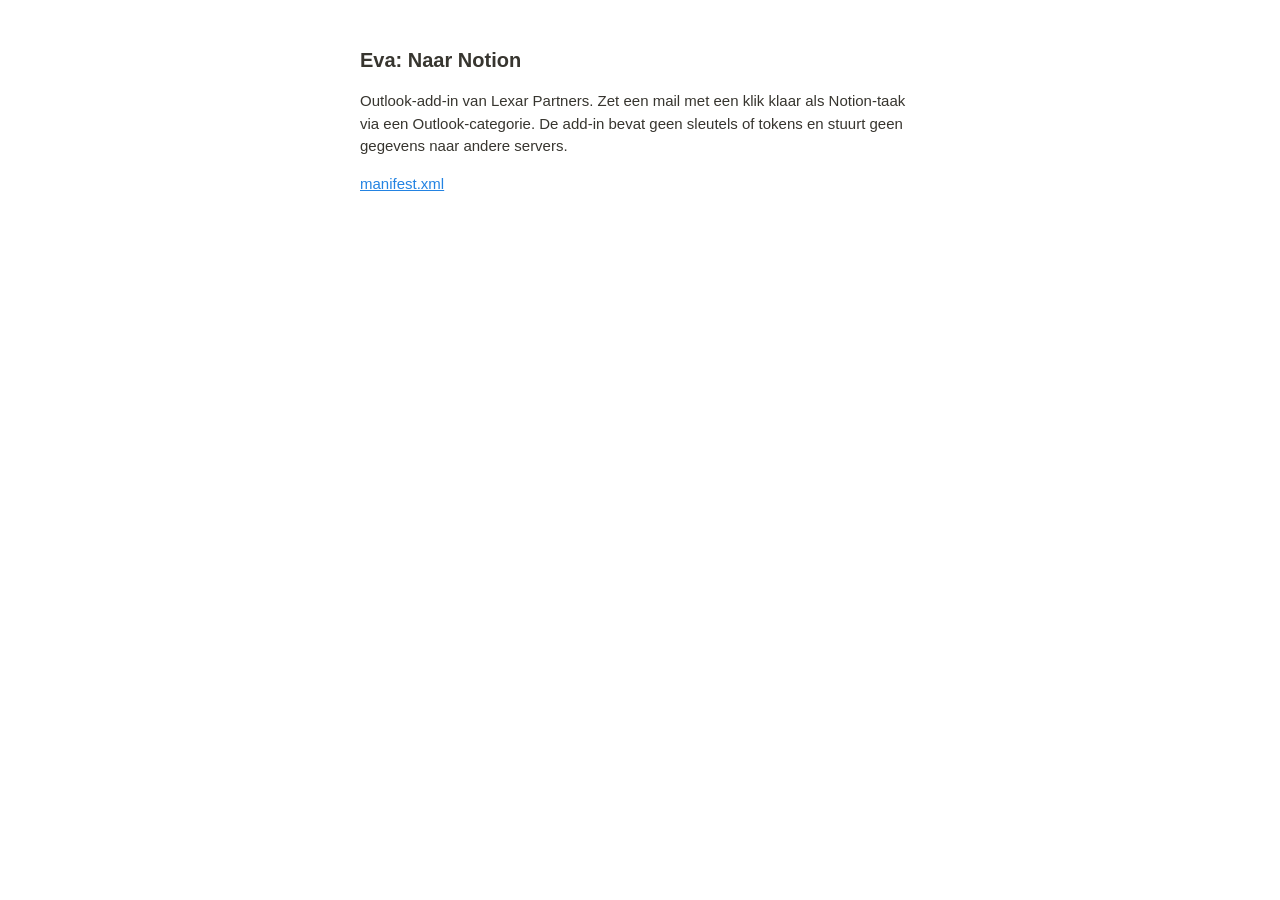
<file: index.html>
<!doctype html>
<html lang="nl">
<head>
  <meta charset="utf-8">
  <meta name="viewport" content="width=device-width, initial-scale=1">
  <title>Eva Naar Notion</title>
  <style>
    body { margin: 0; background: #fff; color: #37352f; font: 15px/1.5 -apple-system, "Segoe UI", Helvetica, Arial, sans-serif; }
    main { max-width: 560px; padding: 32px 16px; margin: 0 auto; }
    h1 { font-size: 20px; }
    a { color: #2383e2; }
  </style>
</head>
<body>
  <main>
    <h1>Eva: Naar Notion</h1>
    <p>Outlook-add-in van Lexar Partners. Zet een mail met een klik klaar als Notion-taak via een Outlook-categorie. De add-in bevat geen sleutels of tokens en stuurt geen gegevens naar andere servers.</p>
    <p><a href="manifest.xml">manifest.xml</a></p>
  </main>
</body>
</html>
</file>
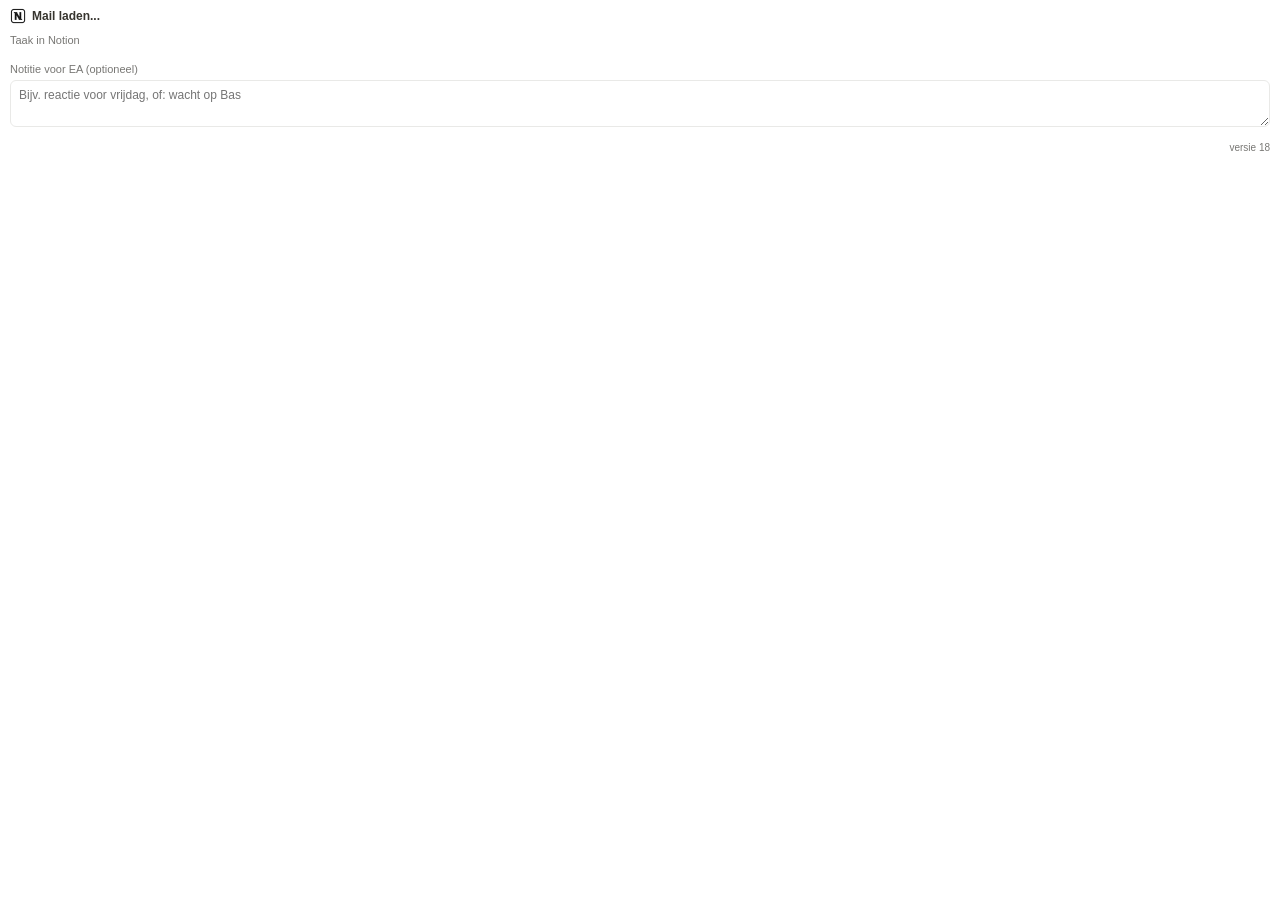
<file: taskpane.html>
<!doctype html>
<html lang="nl">
<head>
  <meta charset="utf-8">
  <meta name="viewport" content="width=device-width, initial-scale=1">
  <meta http-equiv="X-UA-Compatible" content="IE=Edge">
  <title>EA Inbox Management</title>
  <script src="https://appsforoffice.microsoft.com/lib/1/hosted/office.js"></script>
  <link rel="stylesheet" href="taskpane.css?v=18">
</head>
<body>
  <main class="pane">
    <header class="head">
      <img src="assets/icon-32.png" alt="" width="16" height="16">
      <h1 class="subject" id="subject">Mail laden...</h1>
    </header>

    <section id="recent" class="recent" hidden>
      <p id="recentText"></p>
      <button type="button" id="recentUndo" class="undo">Ongedaan maken</button>
    </section>

    <section id="triage" class="triage" hidden aria-labelledby="triageTitle">
      <div class="triage-head">
        <span class="kind-tag" id="triageKind" hidden></span>
        <span class="eva-badge" id="triageTitle">EA</span>
        <span id="triageAt" class="triage-at"></span>
      </div>
      <p id="triageHeadline" class="triage-headline"></p>
      <div id="triageBody"></div>
      <h3 class="tsec-h">Voorstel</h3>
      <div id="triageOptions" class="triage-options" hidden></div>
      <div id="triageActions">
        <button type="button" id="triagePrimary" class="btn-primary"></button>
        <p id="triageReason" class="triage-reason" hidden></p>
        <div id="triageAlts" class="triage-alts"></div>
      </div>
      <div id="triageState" class="triage-state" hidden>
        <strong id="triageStateText"></strong>
        <button type="button" id="triageUndo" class="undo">Ongedaan maken</button>
      </div>
    </section>
    <p id="noTriage" class="no-triage" hidden>Nog geen triage voor deze mail</p>
    <section id="draftBox" class="draft-box" hidden>
      <h3 class="tsec-h">Antwoord laten schrijven</h3>
      <textarea id="ownGist" rows="2" placeholder="Kort wat het antwoord moet zeggen, bijv.: klinkt interessant, vraag naar fees en talen"></textarea>
      <button type="button" class="btn-alt" id="ownGo">Maak draft</button>
    </section>
    <button type="button" id="signin" class="btn-alt" hidden>Aanmelden bij Microsoft</button>

    <section id="done" class="done" hidden>
      <div class="done-row">
        <span class="check" aria-hidden="true">
          <svg viewBox="0 0 20 20" width="16" height="16"><path d="M5 10.5l3.2 3.2L15 7" fill="none" stroke="currentColor" stroke-width="2.2" stroke-linecap="round" stroke-linejoin="round"/></svg>
        </span>
        <div>
          <strong id="doneText">Staat klaar voor EA</strong>
          <p id="doneNote" class="done-note" hidden></p>
        </div>
      </div>
      <button type="button" id="undo" class="undo">Ongedaan maken</button>
    </section>


    <p class="label" id="laneLabel">Taak in Notion</p>
    <div class="lanes" id="lanes" role="group" aria-labelledby="laneLabel"></div>

    <label class="field field-bottom">
      <span>Notitie voor EA <em>(optioneel)</em></span>
      <textarea id="note" rows="2" maxlength="500" placeholder="Bijv. reactie voor vrijdag, of: wacht op Bas"></textarea>
    </label>

    <p id="status" class="status" role="status" aria-live="polite"></p>
    <p class="ver">versie 18</p>
  </main>
  <script src="vendor/msal-browser.min.js?v=18"></script>
  <script src="taskpane.js?v=18"></script>
</body>
</html>
</file>
<file: taskpane.css>
:root {
  --bg: #ffffff;
  --text: #37352f;
  --muted: #787774;
  --line: #e9e9e7;
  --hover: #f7f7f5;
  --focus: #2383e2;

  /* Notion status pill colours */
  --red-bg: #ffe2dd; --red-tag: #5d1715; --red-dot: #e03e3e;
  --blue-bg: #d3e5ef; --blue-tag: #183347; --blue-dot: #0b6e99;
  --default-bg: #e9e9e7; --default-tag: #37352f; --default-dot: #9b9a97;
  --green-bg: #dbeddb; --green-fg: #448361;
  --red-fg: #d44c47;
}

* { box-sizing: border-box; }

html, body {
  margin: 0;
  background: var(--bg);
  color: var(--text);
  font: 14px/1.45 -apple-system, BlinkMacSystemFont, "Segoe UI", Helvetica, Arial, sans-serif;
}

.pane { padding: 16px; max-width: 480px; }

.head { display: flex; gap: 10px; align-items: flex-start; margin-bottom: 16px; }
.head img { margin-top: 2px; border-radius: 5px; }
h1 { font-size: 16px; font-weight: 600; margin: 0; }
.subject {
  margin: 2px 0 0; color: var(--muted); font-size: 12px;
  overflow: hidden; text-overflow: ellipsis; display: -webkit-box;
  -webkit-line-clamp: 2; -webkit-box-orient: vertical;
}

.field { display: block; margin-bottom: 16px; }
.field span { display: block; font-size: 12px; color: var(--muted); margin-bottom: 4px; }
.field em { font-style: normal; }
textarea {
  width: 100%; resize: vertical; min-height: 44px;
  font: inherit; color: var(--text);
  border: 1px solid var(--line); border-radius: 6px; padding: 8px 10px;
  background: var(--bg);
}
textarea:focus { outline: 2px solid var(--focus); outline-offset: -1px; border-color: transparent; }

.label { font-size: 12px; color: var(--muted); margin: 0 0 6px; }

.lanes { display: flex; flex-direction: column; gap: 6px; }

.lane {
  display: flex; align-items: center; justify-content: space-between; gap: 8px;
  width: 100%; min-height: 48px; padding: 8px 12px;
  background: var(--bg); border: 1px solid var(--line); border-radius: 8px;
  font: inherit; color: var(--text); text-align: left; cursor: pointer;
  transition: background .12s, border-color .12s;
}
.lane:hover { background: var(--hover); }
.lane:focus-visible { outline: 2px solid var(--focus); outline-offset: 1px; }
.lane:disabled { cursor: progress; opacity: .6; }
.lane.active { border-color: currentColor; }
.lane.active[data-tone="red"]     { border-color: var(--red-dot); background: var(--red-bg); }
.lane.active[data-tone="blue"]    { border-color: var(--blue-dot); background: var(--blue-bg); }
.lane.active[data-tone="default"] { border-color: var(--default-dot); background: var(--default-bg); }

.pill {
  display: inline-flex; align-items: center;
  padding: 1px 7px; border-radius: 3px; font-size: 14px; font-weight: 500; white-space: nowrap;
}
.pill[data-tone="red"]     { background: var(--red-bg); color: var(--red-tag); }
.pill[data-tone="blue"]    { background: var(--blue-bg); color: var(--blue-tag); }
.pill[data-tone="default"] { background: var(--default-bg); color: var(--default-tag); }

.sub { font-size: 12px; color: var(--muted); white-space: nowrap; }

.done {
  border: 1px solid #cfe3d3; background: var(--green-bg);
  border-radius: 8px; padding: 12px; margin-bottom: 16px;
}
.done-row { display: flex; gap: 10px; align-items: flex-start; }
.check {
  flex: none; display: inline-flex; align-items: center; justify-content: center;
  width: 24px; height: 24px; border-radius: 50%; background: var(--green-fg); color: #fff;
}
.done strong { display: block; font-weight: 600; }
.done-note { margin: 2px 0 0; font-size: 12px; color: var(--muted); word-break: break-word; }
.undo {
  margin-top: 10px; min-height: 36px; padding: 6px 12px;
  background: #fff; border: 1px solid var(--line); border-radius: 6px;
  font: inherit; font-size: 13px; color: var(--text); cursor: pointer;
}
.undo:hover { background: var(--hover); }

.status { min-height: 18px; margin: 12px 0 0; font-size: 12px; color: var(--muted); }
.status.error { color: var(--red-fg); }

.field-bottom { margin: 16px 0 0; }

/* ---- Eva triage card ---------------------------------------------------- */
:root { --purple-bg: #e8deee; --purple-fg: #6940a5; --purple-line: #d5c6e3; }

.triage {
  border: 1px solid var(--purple-line); border-radius: 8px;
  padding: 12px; margin-bottom: 16px; background: #fbf9fd;
}
.triage-head { display: flex; align-items: center; justify-content: space-between; gap: 8px; margin-bottom: 6px; }
.eva-badge {
  display: inline-flex; align-items: center; padding: 1px 7px; border-radius: 3px;
  background: var(--purple-bg); color: var(--purple-fg); font-size: 12px; font-weight: 600;
}
.triage-at { font-size: 11px; color: var(--muted); }
.triage-summary { margin: 0 0 4px; word-break: break-word; }
.triage-context { margin: 0 0 10px; font-size: 12px; color: var(--muted); word-break: break-word; }

.btn-primary {
  display: block; width: 100%; min-height: 40px; padding: 8px 12px; margin-top: 6px;
  background: var(--purple-fg); color: #fff; border: 1px solid var(--purple-fg); border-radius: 6px;
  font: inherit; font-weight: 600; text-align: left; cursor: pointer;
}
.btn-primary:hover { filter: brightness(1.08); }
.btn-primary:focus-visible, .btn-alt:focus-visible { outline: 2px solid var(--focus); outline-offset: 1px; }
.btn-primary:disabled, .btn-alt:disabled { cursor: progress; opacity: .6; }
.triage-reason { margin: 4px 0 0; font-size: 12px; color: var(--muted); }

.triage-alts { display: flex; flex-wrap: wrap; gap: 6px; margin-top: 10px; }
.btn-alt {
  min-height: 32px; padding: 4px 10px;
  background: #fff; border: 1px solid var(--line); border-radius: 6px;
  font: inherit; font-size: 13px; color: var(--text); cursor: pointer;
}
.btn-alt:hover { background: var(--hover); }

.triage-state {
  margin-top: 8px; padding: 10px; border-radius: 6px; background: var(--purple-bg);
}
.triage-state strong { display: block; font-weight: 600; color: var(--purple-fg); }
.triage-state .undo { margin-top: 8px; }

.no-triage { margin: 0 0 14px; font-size: 12px; color: var(--muted); }

.recent {
  border: 1px solid #cfe3d3; background: var(--green-bg);
  border-radius: 8px; padding: 10px 12px; margin-bottom: 16px;
}
.recent p { margin: 0; font-weight: 600; }
.recent .undo { margin-top: 8px; }

/* ---- Compact, narrow-friendly layout (works at 250-300px) --------------- */
html, body { font-size: 13px; line-height: 1.4; }
.pane { padding: 8px 10px; max-width: none; }
.head { gap: 6px; align-items: center; margin-bottom: 8px; }
.head img { margin: 0; flex: none; border-radius: 3px; }
h1.subject {
  margin: 0; font-size: 12px; font-weight: 600; color: var(--text);
  display: block; white-space: nowrap; overflow: hidden; text-overflow: ellipsis; min-width: 0;
}
.label { font-size: 11px; margin: 0 0 4px; }

/* One row of five equal buttons; labels wrap instead of overflowing. */
.lanes { display: grid; grid-template-columns: repeat(5, minmax(0, 1fr)); gap: 3px; }
.lane {
  width: auto; min-height: 40px; padding: 3px 2px; border-radius: 6px;
  justify-content: center; text-align: center; min-width: 0;
}
.pill { font-size: 11.5px; padding: 1px 4px; white-space: normal; line-height: 1.2; text-align: center; word-break: break-word; }

.triage-head { justify-content: flex-start; flex-wrap: wrap; }
.triage-at { margin-left: auto; }
.kind-tag { display: inline-flex; align-items: center; padding: 1px 7px; border-radius: 3px; font-size: 11px; font-weight: 700; }
.kind-tag[data-kind="me"]    { background: #ffe2dd; color: #5d1715; }
.kind-tag[data-kind="other"] { background: #fadec9; color: #49290e; }
.kind-tag[data-kind="fyi"]   { background: #e3e2e0; color: #32302c; }

.field { margin-bottom: 8px; }
.field span { font-size: 11px; margin-bottom: 2px; }
textarea { min-height: 36px; padding: 6px 8px; font-size: 12px; }
.field-bottom { margin: 10px 0 0; }

.done { padding: 8px; margin-bottom: 8px; border-radius: 6px; }
.done-row { gap: 6px; }
.check { width: 18px; height: 18px; }
.check svg { width: 12px; height: 12px; }
.done strong { font-size: 12px; }
.done-note { font-size: 11px; }
.undo { margin-top: 6px; min-height: 32px; padding: 4px 10px; font-size: 12px; }

.status { margin: 6px 0 0; font-size: 11px; min-height: 0; }

.triage { padding: 8px; margin-bottom: 8px; border-radius: 6px; }
.triage-head { margin-bottom: 4px; }
.eva-badge { font-size: 11px; padding: 0 6px; }
.triage-at { font-size: 10px; white-space: nowrap; }
.triage-summary {
  margin: 0 0 2px; font-size: 12px;
  display: -webkit-box; -webkit-line-clamp: 3; -webkit-box-orient: vertical; overflow: hidden;
}
.triage-context {
  margin: 0 0 6px; font-size: 11px;
  white-space: nowrap; overflow: hidden; text-overflow: ellipsis;
}
#triageActions { display: flex; flex-wrap: wrap; gap: 4px; align-items: center; }
.btn-primary {
  display: inline-block; width: auto; max-width: 100%; min-height: 32px; margin: 0;
  padding: 4px 10px; font-size: 12px; border-radius: 6px;
  white-space: nowrap; overflow: hidden; text-overflow: ellipsis;
}
.triage-reason { flex-basis: 100%; order: 3; margin: 2px 0 0; font-size: 11px; }
.triage-alts { display: contents; }
.btn-alt { min-height: 32px; padding: 4px 8px; font-size: 12px; max-width: 100%; white-space: nowrap; overflow: hidden; text-overflow: ellipsis; }
.triage-state { margin-top: 4px; padding: 6px 8px; }
.triage-state strong { font-size: 12px; }
.no-triage { margin: 0 0 8px; font-size: 11px; }
.recent { padding: 6px 8px; margin-bottom: 8px; border-radius: 6px; }
.recent p { font-size: 12px; }

[hidden] { display: none !important; }

/* Lanes as solid Notion-coloured blocks, no outline. */
.lane { border: 0 !important; }
.lane[data-tone="red"]     { background: var(--red-bg); }
.lane[data-tone="blue"]    { background: var(--blue-bg); }
.lane[data-tone="default"] { background: var(--default-bg); }
.lane:hover { filter: brightness(0.95); }
.lane .pill { background: transparent !important; padding: 0 2px; font-weight: 600; }
.lane.active { box-shadow: inset 0 0 0 2px currentColor; }
.lane.active[data-tone="red"]     { box-shadow: inset 0 0 0 2px var(--red-dot); }
.lane.active[data-tone="blue"]    { box-shadow: inset 0 0 0 2px var(--blue-dot); }
.lane.active[data-tone="default"] { box-shadow: inset 0 0 0 2px var(--default-dot); }
.ver { margin: 8px 0 0; font-size: 10px; color: var(--muted); text-align: right; }

#signin { margin: 0 0 8px; }


/* v16: readable structure, nothing cut off */
html, body { font-size: 13.5px; }
.triage-headline { margin: 2px 0 6px; font-size: 13.5px; font-weight: 600; line-height: 1.35; word-break: break-word; }
.tsec { margin: 0 0 6px; }
.tsec-h { margin: 6px 0 2px; font-size: 10.5px; font-weight: 700; letter-spacing: .04em; text-transform: uppercase; color: var(--muted); }
.tsec ul { margin: 0; padding-left: 16px; }
.tsec li { font-size: 12.5px; line-height: 1.4; margin: 1px 0; word-break: break-word; }
.triage-reason { white-space: normal; }
.btn-primary, .btn-alt { white-space: normal; text-overflow: clip; text-align: left; }
.triage-options { display: flex; flex-direction: column; gap: 4px; margin: 2px 0 6px; }
.opt { display: block; width: 100%; text-align: left; padding: 6px 8px; border: 1px solid var(--purple-line); border-radius: 6px; background: #fff; font: inherit; font-size: 12.5px; color: var(--text); cursor: pointer; }
.opt:hover { background: var(--purple-bg); }
.opt b { display: block; color: var(--purple-fg); font-size: 12.5px; }
.opt span { display: block; color: var(--text); line-height: 1.35; }

.opt-own { display: flex; flex-direction: column; gap: 4px; margin-top: 2px; }
.opt-own textarea { min-height: 40px; font-size: 12.5px; }
.opt-own .btn-alt { align-self: flex-start; }

.draft-box { display: flex; flex-direction: column; gap: 4px; margin: 0 0 10px; }
.draft-box textarea { min-height: 40px; font-size: 12.5px; }
.draft-box .btn-alt { align-self: flex-start; }
</file>
